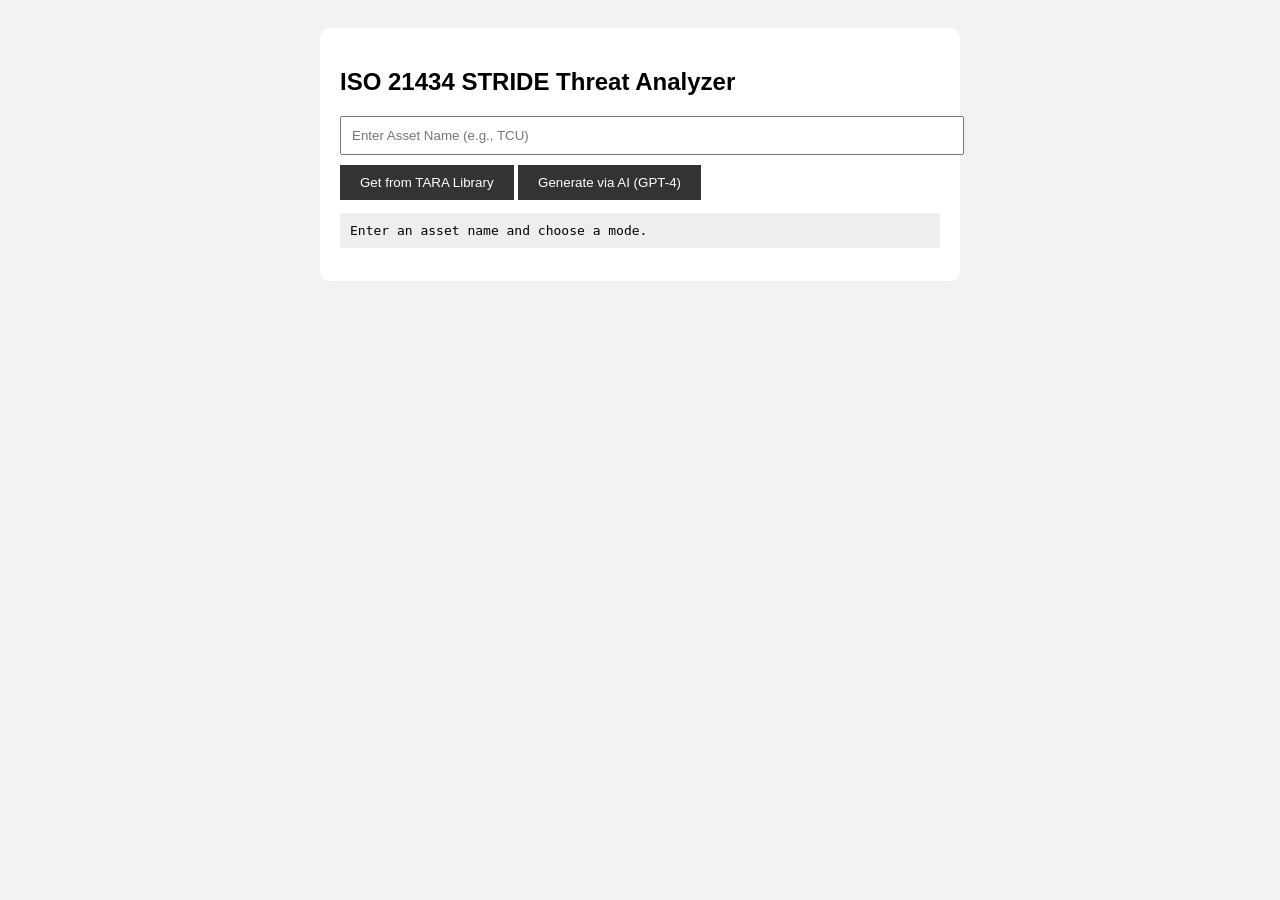
<file: index.html>
<!DOCTYPE html>
<html lang="en">
<head>
  <meta charset="UTF-8">
  <title>ISO 21434 Threat Analyzer</title>
  <link rel="stylesheet" href="style.css">
</head>
<body>
  <div class="container">
    <h2>ISO 21434 STRIDE Threat Analyzer</h2>
    <input id="assetInput" type="text" placeholder="Enter Asset Name (e.g., TCU)">
    <div class="buttons">
      <button onclick="analyze('local')">Get from TARA Library</button>
      <button onclick="analyze('ai')">Generate via AI (GPT-4)</button>
    </div>
    <pre id="resultBox">Enter an asset name and choose a mode.</pre>
  </div>

  <script src="script.js"></script>
</body>
</html>
</file>
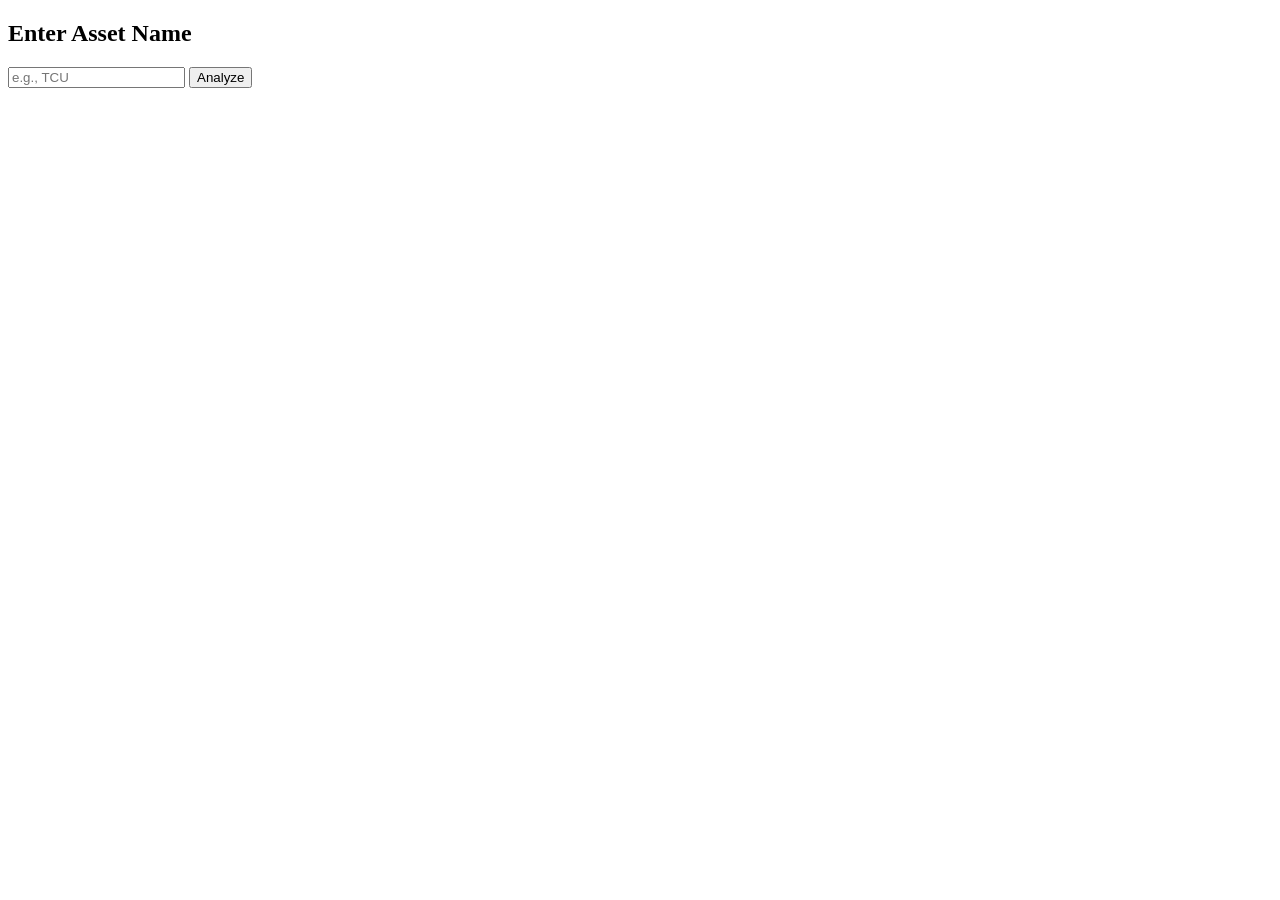
<file: frontend/index.html>
<!DOCTYPE html>
<html>
<head>
  <title>ISO 21434 Threat Analyzer</title>
</head>
<body>
  <h2>Enter Asset Name</h2>
  <input id="assetInput" placeholder="e.g., TCU">
  <button onclick="analyze()">Analyze</button>
  <pre id="resultBox"></pre>

  <script>
    async function analyze() {
      const asset = document.getElementById("assetInput").value;
      const response = await fetch("https://scylink-threat-api.onrender.com/get-threat", {
        method: "POST",
        headers: { "Content-Type": "application/json" },
        body: JSON.stringify({ asset_name: asset })
      });
      const data = await response.json();
      if (data.threats.length > 0) {
        document.getElementById("resultBox").innerText = JSON.stringify(data.threats, null, 2);
      } else {
        document.getElementById("resultBox").innerText = "No threats found for this asset.";
      }
    }
  </script>
</body>
</html>
</file>
<file: style.css>
body {
  font-family: Arial, sans-serif;
  background: #f2f2f2;
  padding: 20px;
}
.container {
  max-width: 600px;
  margin: auto;
  background: white;
  padding: 20px;
  border-radius: 10px;
}
input {
  width: 100%;
  padding: 10px;
  margin-bottom: 10px;
}
button {
  padding: 10px 20px;
  background: #333;
  color: white;
  border: none;
}
pre {
  background: #eee;
  padding: 10px;
  white-space: pre-wrap;
}
</file>
